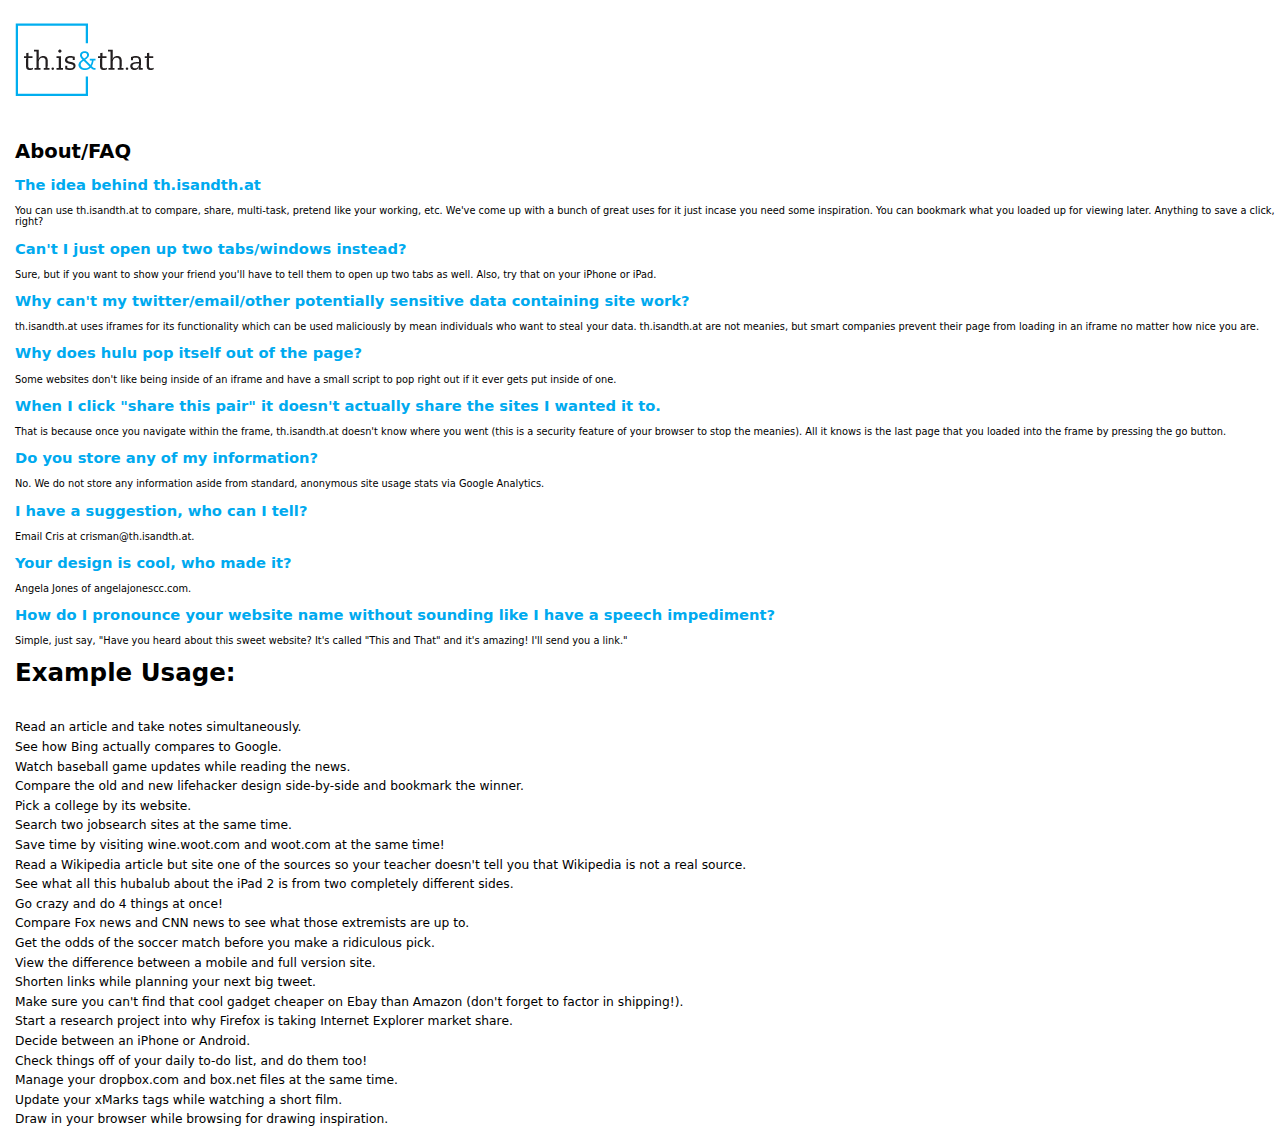
<file: about.html>
<!DOCTYPE html> 

<html>

<link rel="shortcut icon" href="/favicon.ico">

<head>

<link rel="stylesheet" type="text/css" href="style.css" />

<style type="text/css">

body {

background-color:white;

background-image:none;

	}

</style>

</head>

<body>

<a href="http://th.isandth.at" target="_blank"><img src="logo.png" alt="This and That Logo"></a>

<div id="about">

<h1>About/FAQ</h1>



<h2>The idea behind th.isandth.at</h2>

You can use th.isandth.at to compare, share, multi-task, pretend like your working, etc. We've come up with <a href="#uses">a bunch of great uses for it</a> just incase you need some inspiration. You can bookmark what you loaded up for viewing later. Anything to save a click, right?



<h2>Can't I just open up two tabs/windows instead?</h2>

Sure, but if you want to show your friend you'll have to tell them to open up two tabs as well. Also, try that on your iPhone or iPad.



<h2>Why can't my twitter/email/other potentially sensitive data containing site work?</h2>

th.isandth.at uses iframes for its functionality which can be used maliciously by mean individuals who want to steal your data. th.isandth.at are not meanies, but smart companies prevent their page from loading in an iframe no matter how nice you are.



<h2>Why does hulu pop itself out of the page?</h2>

Some websites don't like being inside of an iframe and have a small script to pop right out if it ever gets put inside of one.



<h2>When I click "share this pair" it doesn't actually share the sites I wanted it to.</h2>

That is because once you navigate within the frame, th.isandth.at doesn't know where you went (this is a security feature of your browser to stop the meanies). All it knows is the last page that you loaded into the frame by pressing the go button.



<h2>Do you store any of my information?</h2>

No. We do not store any information aside from standard, anonymous site usage stats via Google Analytics.



<h2>I have a suggestion, who can I tell?</h2>

Email Cris at crisman@th.isandth.at.



<h2>Your design is cool, who made it?</h2>

Angela Jones of <a href="http://angelajonescc.com">angelajonescc.com</a>.



<h2>How do I pronounce your website name without sounding like I have a speech impediment?</h2>

Simple, just say, "Have you heard about this sweet website? It's called "This and That" and it's amazing! I'll send you a link."

</div>



<div id="uses">

<h1>Example Usage:</h1>

<br>

<a href="http://th.isandth.at/?leftTarget=http://www.20thingsilearned.com/what-is-the-internet&rightTarget=http://corkboard.me/WE1OMyXDge" target="_blank">Read an article and take notes simultaneously.</a><br>

<a href="http://th.isandth.at/?leftTarget=google.com&rightTarget=bing.com" target="_blank">See how Bing actually compares to Google.</a><br>

<a href="http://th.isandth.at/?leftTarget=http://scores.espn.go.com/mlb/scoreboard&rightTarget=http://www.bbc.co.uk/news/" target="_blank">Watch baseball game updates while reading the news.</a><br>

<a href="http://th.isandth.at/?leftTarget=uk.lifehacker.com&rightTarget=lifehacker.com" target="_blank">Compare the old and new lifehacker design side-by-side and bookmark the winner.</a><br>

<a href="http://th.isandth.at/?leftTarget=illinois.edu&rightTarget=purdue.edu" target="_blank">Pick a college by its website.</a><br>

<a href="http://th.isandth.at/?leftTarget=monster.com&rightTarget=careerbuilder.com" target="_blank">Search two jobsearch sites at the same time.</a><br>

<a href="http://th.isandth.at/?leftTarget=http://www.woot.com/&rightTarget=http://wine.woot.com/" target="_blank">Save time by visiting wine.woot.com and woot.com at the same time!</a><br>

<a href="http://th.isandth.at/?leftTarget=http://en.wikipedia.org/wiki/Pony_Express#cite_note-12&rightTarget=http://www.easybib.com/cite/view" target="_blank"> Read a Wikipedia article but site one of the sources so your teacher doesn't tell you that Wikipedia is not a real source.</a><br>

<a href="http://th.isandth.at/?leftTarget=reviews.cnet.com/8301-31747_7-20038436-243.html&rightTarget=www.techradar.com/news/computing/the-ipad-2-is-rubbish-932053" target="_blank">See what all this hubalub about the iPad 2 is from two completely different sides.</a><br>

<a href="http://th.isandth.at/?leftTarget=th.isandth.at&rightTarget=th.isandth.at" target="_blank">Go crazy and  do 4 things at once!</a><br>

<a href="http://th.isandth.at/?leftTarget=foxnews.com&rightTarget=cnn.com" target="_blank">Compare Fox news and CNN news to see what those extremists are up to.</a><br>

<a href="http://th.isandth.at/?leftTarget=rdb4ever.blog.co.uk/&rightTarget=m.espn.go.com/general/fantasy/streak/entry?" target="_blank">Get the odds of the soccer match before you make a ridiculous pick.</a><br>

<a href="http://th.isandth.at/?leftTarget=rdb4ever.blog.co.uk/&rightTarget=m.google.com">View the difference between a mobile and full version site.</a><br>

<a href="http://th.isandth.at/?leftTarget=bit.ly&rightTarget=techcrunch.com/2011/03/29/largest-photo-ever-taken-indoor-40-gigapixels-world-record/" target="_blank"> Shorten links while planning your next big tweet.</a><br>

<a href="http://th.isandth.at/?leftTarget=ebay.com&rightTarget=amazon.com">Make sure you can't find that cool gadget cheaper on Ebay than Amazon (don't forget to factor in shipping!).</a><br>

<a href="http://th.isandth.at/?leftTarget=firefox.com&rightTarget=ie9.com" target="_blank">Start a research project into why Firefox is taking Internet Explorer market share.</a><br>

<a href="http://th.isandth.at/?leftTarget=www.apple.com/iphone/&rightTarget=www.google.com/nexus/#/index" target="_blank">Decide between an iPhone or Android.</a><br>

<a href="http://th.isandth.at/?leftTarget=rememberthemilk.com&rightTarget=google.com" target="_blank">Check things off of your daily to-do list, and do them too!</a><br>

<a href="http://th.isandth.at/?leftTarget=dropbox.com&rightTarget=box.net" target="_blank">Manage your dropbox.com and box.net files at the same time.</a><br>

<a href="http://th.isandth.at/?leftTarget=my.xmarks.com/&rightTarget=vimeo.com" target="_blank">Update your xMarks tags while watching a short film.</a><br>

<a href="http://th.isandth.at/?leftTarget=www.aviary.com/&rightTarget=deviantart.com" target="_blank">Draw in your browser while browsing for drawing inspiration.</a><br>

</div>

</body>

</html>
</file>
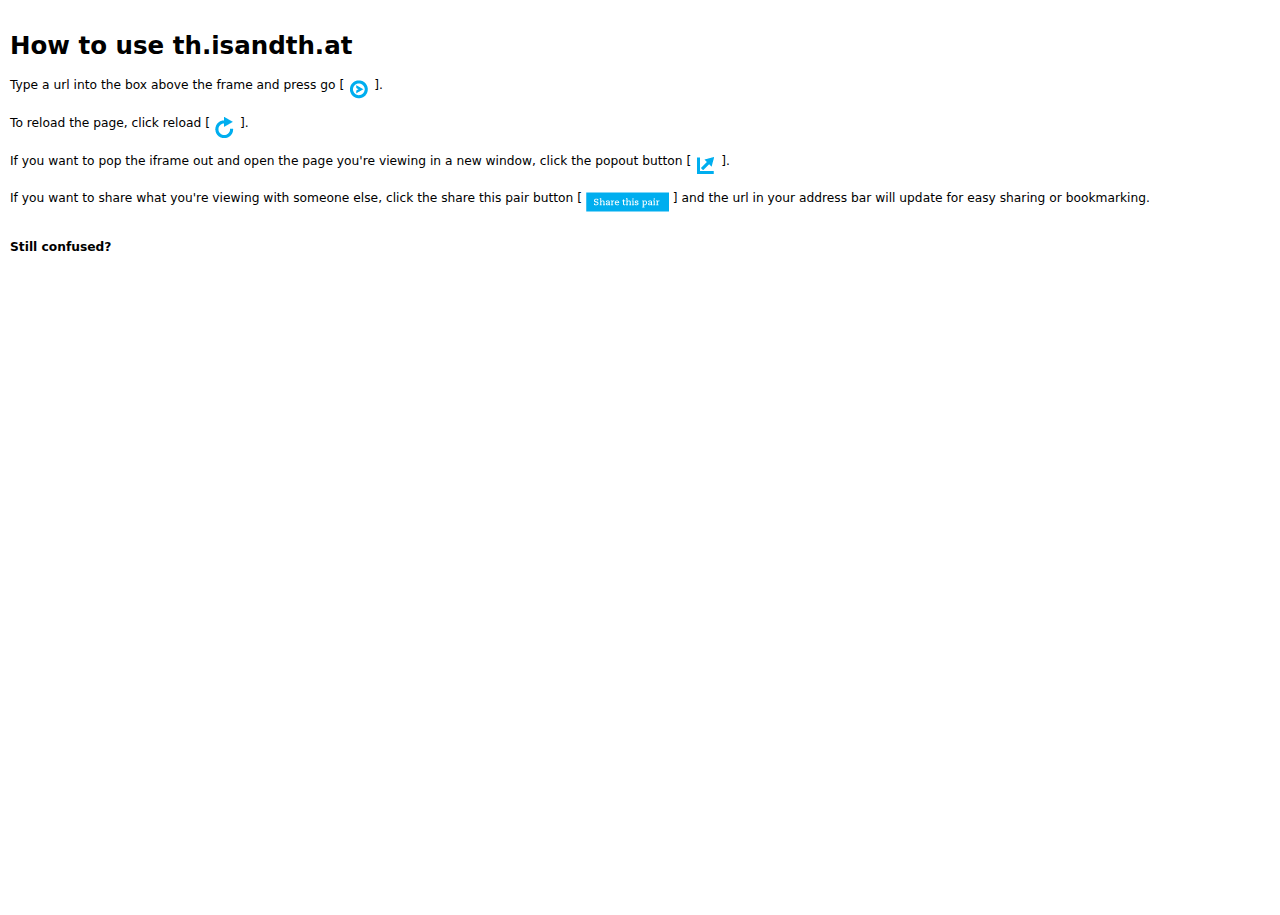
<file: quickstart.html>
<!DOCTYPE html> 
<html>
<link rel="shortcut icon" href="/favicon.ico">
<link rel="stylesheet" type="text/css" href="style.css" />
<head>
</head>
<body>
<div id="quick1">
<h1>How to use th.isandth.at</h1>
<p id="explanation">
Type a url into the box above the frame and press go [<img src="go.png" align="middle"/>].<br><br>
To reload the page, click reload [<img src="reload.png" align="middle"/>].<br><br>
If you want to pop the iframe out and open the page you're viewing in a new window, click the popout button [<img src="popout.png" align="middle"/>].<br>
<br>If you want to share what you're viewing with someone else, click the share this pair button [ <img src="sharepair.png" align="middle"/> ] and the url in your address bar will update for easy sharing or bookmarking.

<br><br><br>
<a href="about.html#uses" class="boldlink">Still confused?</a>
</p>
</div>

</body>
</html>
</file>
<file: style.css>
html{
    height: 100%;
}

body {
    font-family:"Helvetica Neue","DejaVu Sans", "URW Gothic L","Arial", "Microsoft Sans Serif","sans-serif";
    background-image: url(background.png); 
    background-repeat: repeat;  
    margin: 0px 0px 0px 0px;
    padding: 0px 0px 0px 0px;
    height: 100%;
    color:#00aaef;
    font-size: .6125em;
}

a {
    text-decoration:none;
    color:black;
    border-style: none;
}

a.headinglink{
    color:#00aaef;
}

a:hover {
    text-decoration:none;
    color:#00aaef;
    border-style: none;
}

img {
    border-style: none;
}

h1 {
color:black;
    font-weight: bold;
    font-size: 2em;
}

h2 {
color:#00aaef;
    font-size: 1.5em;
}

#about {
color:black;
background-color:white;    
border-left:15px solid white;
}

#uses {
background-color:white;
border-left:15px solid white;
    line-height:160%;
    font-size: 1.25em;
}

#explanation {
background-color:#fff;
color:black;
    font-weight: normal;
    font-size: 1em;

}

#quick1 {
background-color:#fff;
color:black;
width:100%;
height:100%;
    font-weight: bold;
    font-size: 1.25em;
border-left:solid #fff 10px ;
border-top:solid #fff 15px ;
}

a.boldlink{
    font-weight: bold;
}
/*header styles*/
#head {
    background-color:#fff;
    height: 160px;
}

#headTop{
    height:125px;
}

#logo{
    height:125px;
    width:156px;
    float:left;
}

input.share{
    padding-top:45px;
}

#rightTextHead {
    font-weight: bold;
    margin-top:25px;
    padding-right:15px;
    text-align:right;
    float:right;
    line-height:160%
}

a.head {
    font-weight: bold;
}

#controlsWrapper{
    height:24px;
    width:100%;
}

.cntrl{
    float:left;
    padding:0 0 0 0;
    margin:0 0 0 0;
    border:0 0 0 0;
}

form{
    padding:0 0 0 0;
    margin:0 0 0 0;
    border:0 0 0 0;
    height:24px;
}

input.urlTarget{
    float:left;
    height:24px;
    width:50%;
    padding:0 0 0 5px;
    margin:0 0 0 0;
    border: 1px solid #858889;
    color:#858889;
    background-color:#f2f3f3;
}

#controlsRight {
    width:45%;
    float:left;
    padding-left:5%;
    height:24px;
}

#controlsLeft {
    width:45%;
    float:left;
    padding-left:15px;
    height:24px;
}
/*
a.control{
border:1px solid red;
padding:0 0 0 0;
margin:0 0 0 0;
}

img.control {
border:1px solid red;
padding:0 0 0 0;
margin:0 0 0 0;
}*/

img.sharing {
    padding-top:25px;
}
/*frame section*/

#frames {
    height: 700px;
    background-color:#fff;
}

iframe{
    height: 100%;
    width:98%;
    padding-left:1%;
    border: 1px solid #858889;
}

#leftFrame {
    color:green;
    background-color:#fff;
    height: 100%;
    width:50%;
    float:left;
}
#rightFrame {
    color:green;
    background-color:#fff;
    height: 100%;
    width:50%;
    float:right;
}
/*footersection*/
#footer {
border-top: solid 15px #fff;
    height: 27px;
    background-image: url(background.png); 
    background-repeat: repeat;
}

#leftText {
    font-size: 9px;
    font-weight: bold;
    float: left;
    padding-left: 15px;
    margin-bottom: 9px;
    margin-top: 9px;
}

a.ajcc {
    font-weight: normal;
    color:white;
}

a.ajcc:hover {
    font-weight: bold;
}
</file>
